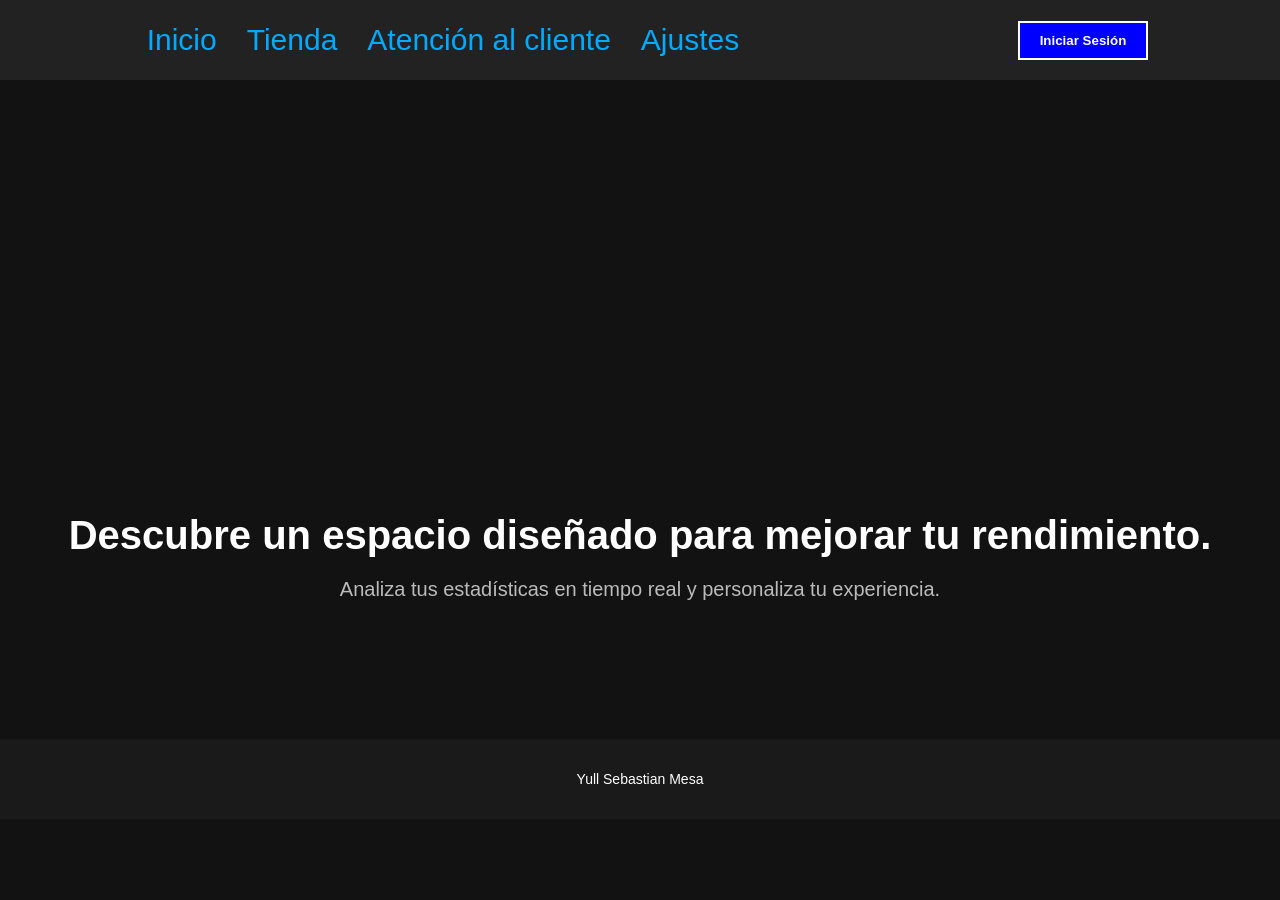
<file: Index.html>
<!DOCTYPE html>
<html lang="es">
<head>
    <meta charset="UTF-8">
    <title>Proyecto Integrador - G5N-40413</title>
    <link rel="stylesheet" href="Style/proyecto.css">
</head>
<body>

    <header>
        <nav>
            <ul>
                <li><a href="#">Inicio</a></li>
                <li><a href="Tienda.html">Tienda</a></li>
                <li><a href="Atencion.html">Atención al cliente</a></li>
                <li><a href="Tienda.html">Ajustes</a></li>
            </ul>
        </nav>
        <button class="btn-session"><a href="Login.html">Iniciar Sesión</a></button>
    </header>

    <main class="Main">
        <section class="hero">
            <h1>Descubre un espacio diseñado para mejorar tu rendimiento.</h1>
            <p>Analiza tus estadísticas en tiempo real y personaliza tu experiencia.</p>
        </section>

    </main><br>

    <footer>
        <p>Yull Sebastian Mesa</p>
    </footer>

</body>
</html>
</file>
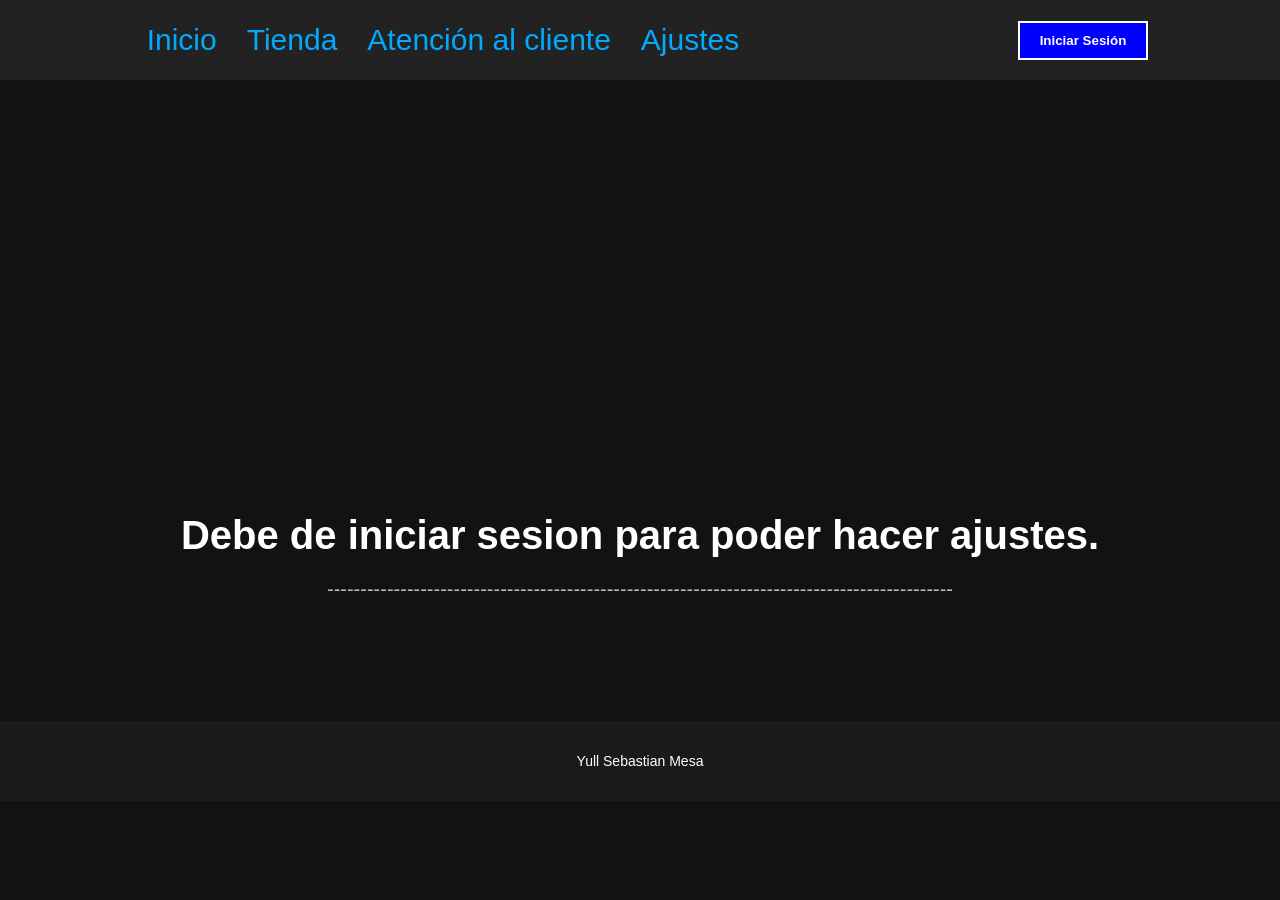
<file: ajustes.html>
<!DOCTYPE html>
<html lang="en">
<head>
    <meta charset="UTF-8">
    <meta name="viewport" content="width=device-width, initial-scale=1.0">
    <link rel="stylesheet" href="Style/proyecto.css">
    <title>Ajustes</title>
</head>
<body>
    <header>
        <nav>
            <ul>
                <li><a href="Index.html">Inicio</a></li>
                <li><a href="Tienda.html">Tienda</a></li>
                <li><a href="Atencion.html">Atención al cliente</a></li>
                <li><a href="ajustes.html">Ajustes</a></li>
            </ul>
        </nav>
        <button class="btn-session"><a href="Login.html">Iniciar Sesión</a></button>
    </header>

    <main class="Main">
        <section class="hero">
            <h1>Debe de iniciar sesion para poder hacer ajustes.</h1>
            <p>----------------------------------------------------------------------------------------------</p>
        </section>

    </main>

    <footer>
        <p>Yull Sebastian Mesa</p>
    </footer>


</body>
</html>
</file>
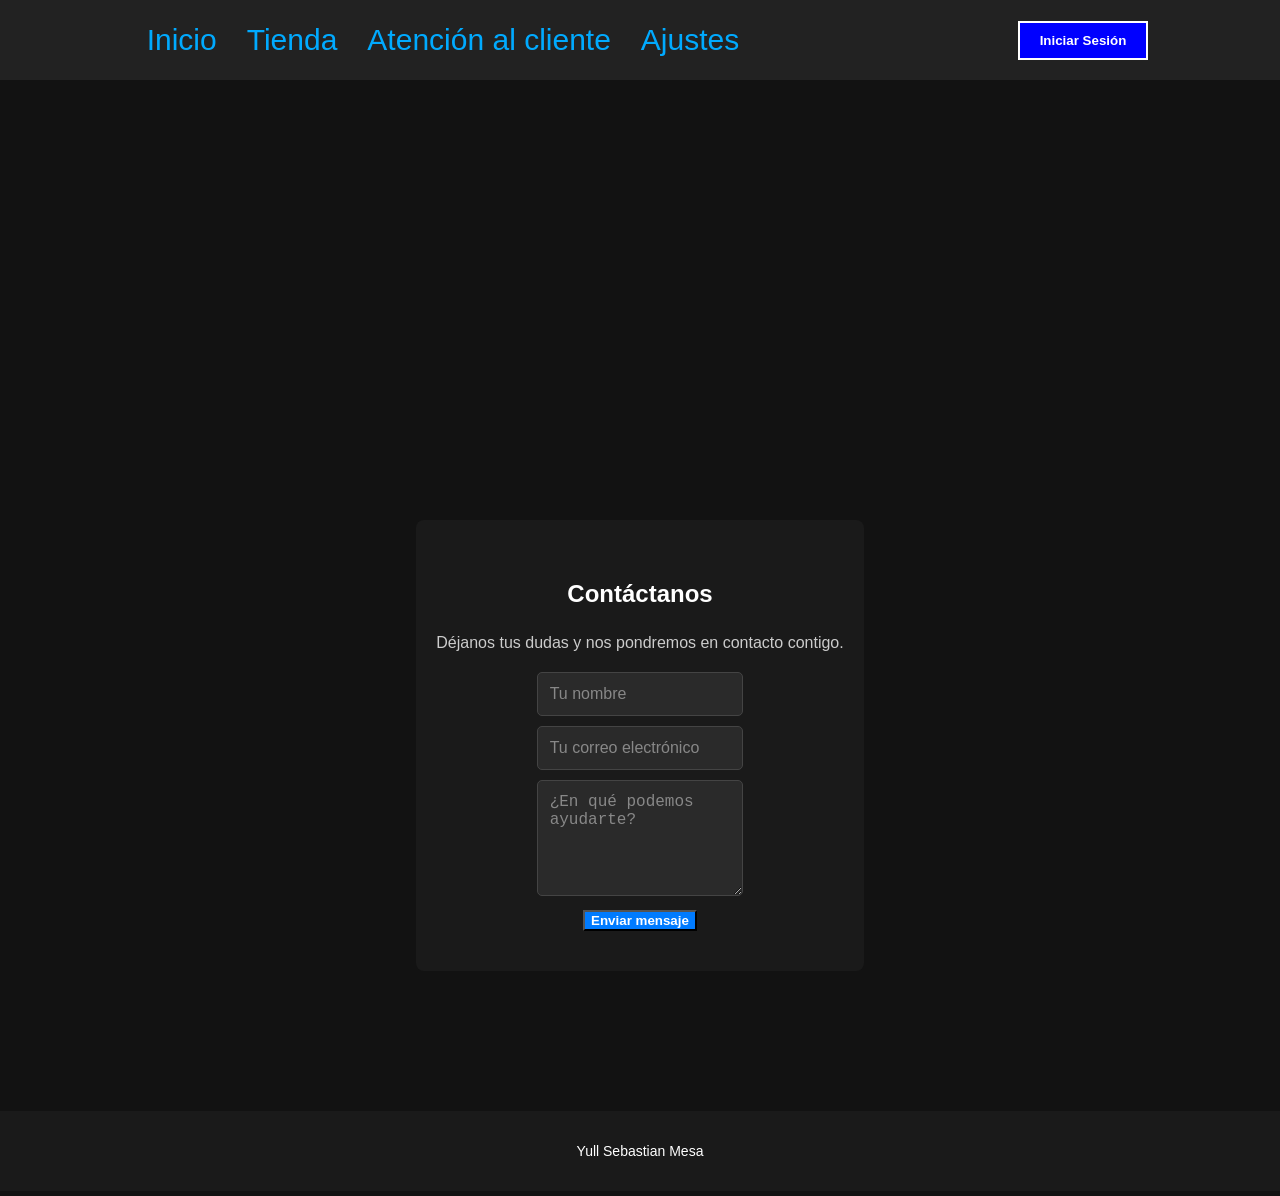
<file: Atencion.html>
<!DOCTYPE html>
<html lang="en">
<head>
    <meta charset="UTF-8">
    <meta name="viewport" content="width=device-width, initial-scale=1.0">
    <link rel="stylesheet" href="Style/proyecto.css">
    <title>Atención al cliente</title>
</head>
<body>
    <header>
        <nav>
            <ul>
                <li><a href="Index.html">Inicio</a></li>
                <li><a href="Tienda.html">Tienda</a></li>
                <li><a href="Atencion.html">Atención al cliente</a></li>
                <li><a href="ajustes.html">Ajustes</a></li>
            </ul>
        </nav>
        <button class="btn-session"><a href="Login.html">Iniciar Sesión</a></button>
    </header>

    <main class="Main">
        <section class="seccion-contacto">
            <h1>Contáctanos</h1>
            <p>Déjanos tus dudas y nos pondremos en contacto contigo.</p>
            
            <form class="formulario-contacto">
                <input type="text" placeholder="Tu nombre" required><br>
                <input type="email" placeholder="Tu correo electrónico" required><br>
                <textarea placeholder="¿En qué podemos ayudarte?" rows="5" required></textarea><br>
                <button type="submit">Enviar mensaje</button>
            </form>
        </section>
    </main>

    <footer>
        <p>Yull Sebastian Mesa</p>
    </footer>

</body>
</html>
</file>
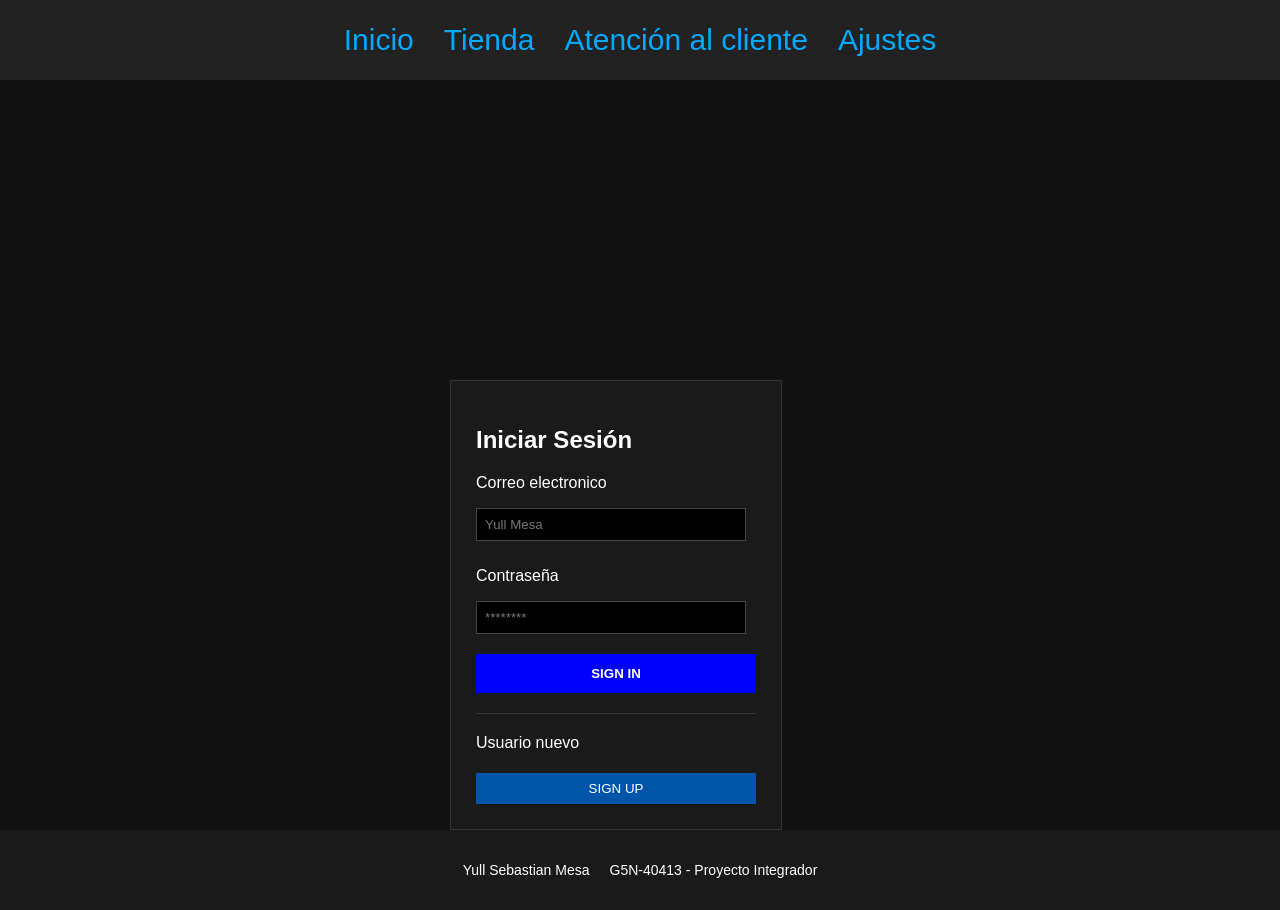
<file: Login.html>
<!DOCTYPE html>
<html lang="en">
<head>
    <meta charset="UTF-8">
    <meta name="viewport" content="width=device-width, initial-scale=1.0">
    <link rel="stylesheet" href="Style/proyecto.css">
    <title>Iniciar sesion</title>
</head>
<body>

    <header>
        <nav>
            <ul>
                <li><a href="Index.html">Inicio</a></li>
                <li><a href="Tienda.html">Tienda</a></li>
                <li><a href="Atencion.html">Atención al cliente</a></li>
                <li><a href="ajustes.html">Ajustes</a></li>
            </ul>
        </nav>
    </header>

    <!-- Deje el png que realice en el primer momento como guia para realizar el pryecto integrador 2 -->

    <section id="login-container">
        <div class="card-auth">
            <h2>Iniciar Sesión</h2>
            <form action="#">
                <div class="form-group">
                    <p>Correo electronico</p>
                    <input type="text" placeholder="Yull Mesa">
                </div>
                <div class="form-group">
                    <p>Contraseña</p>
                    <input type="password" placeholder="********">
                </div>
                <button type="submit" class="btn-primary-blue">SIGN IN</button>
                
                
                <div class="divider"></div>
                
                <p class="label-new">Usuario nuevo</p>
                <button type="button" class="btn-secondary-blue">SIGN UP</button>
            </form>
        </div>
    </section>

    <footer>
        <p>Yull Sebastian Mesa</p>
        <p>G5N-40413 - Proyecto Integrador</p>
    </footer>

</body>
</html>
</file>
<file: Style/proyecto.css>
body {
    background-color: #121212;
    color: white;
    font-family: Arial, sans-serif;
    margin: 0px;
    display: flex;
    flex-direction: column;
    
    
}

header {
    background-color: #222222;
    height: 80px;
    display: flex;
    justify-content: space-around;
    align-items: center;
}



nav ul {
    list-style-type: none; 
    margin: 0px;
    padding: 0px;
    display: flex; 
}


nav ul li {
    margin: 0px 15px;
}


nav ul li a {
    text-decoration: none;
    color: #00aaff; 
    font-size: 30px;
}

.btn-session {
    background-color: #0000FF;
    padding: 10px 20px;
    border: 2px solid white;
}

.btn-session a {
    color: white;
    text-decoration: none;
    font-weight: bold;
}


.Main {
    flex: 1; 
    display: flex;
    justify-content: center;
    align-items: center;
    text-align: center;
    padding: 100px 0px;
    margin-top: 300px;
}

.hero h1 {
    font-size: 40px;
    margin-bottom: 20px;
}

.hero p {
    font-size: 20px;
    color: #bbbbbb;
}


footer {
    background-color: #1a1a1a;
    width: 100%;
    height: 80px;
    display: flex;
    justify-content: center;
    align-items: center;
    gap: 20px;
}

/*Se actualizo el footer con estoe evitamos que las imagenes atraviesen el footer*/
footer p {
    margin: 0px;
    font-size: 14px;
}
/*------------------------------------Login.html------------------------------------------------------*/


#login-container {
    margin-top: 300px; 
    margin-left: 450px;
}

.card-auth {
    background-color: #1a1a1a;
    border: 1px solid #333;
    padding: 25px;
    width: 280px;
}


.btn-primary-blue {
    background-color: #0000FF; 
    color: white;
    width: 100%;
    border: none;
    padding: 12px 0px;
    cursor: pointer;
    font-weight: bold;
    margin-top: 10px;
}

.btn-secondary-blue {
    background-color: #0055aa;
    color: white;
    width: 100%;
    border: none;
    padding: 8px 0px;
    cursor: pointer;
    margin-top: 5px;
}


.form-group input {
    width: 90%; 
    background: #000;
    border: 1px solid #444;
    color: #00ff00; 
    padding: 8px;
    margin-bottom: 10px;
}

.divider {
    height: 1px;
    background-color: #333;
    margin: 20px 0px;
}


/*------------------Aquí empiezo a generar el css del html atencion.html buscando que sea responsive */

.seccion-contacto {
    padding: 40px 20px;
    display: flex;
    flex-direction: column;
    align-items: center;
    background-color: #1a1a1a; 
    color: #ffffff; 
    border-radius: 8px;
    max-width: 600px;
    margin: 40px auto; 
}

.seccion-contacto h1 {
    color: #ffffff;
    margin-bottom: 10px;
}

.seccion-contacto p {
    color: #cccccc; 
    margin-bottom: 20px;
}

.formulario-contacto input, 
.formulario-contacto textarea {
    padding: 12px;
    background-color: #2a2a2a; 
    border: 1px solid #444; 
    color: white; 
    border-radius: 5px;
    font-size: 1rem;
    margin-bottom: 10px;
    width: 75%;
}

/*Cabe aclarar que el requisito de una apgína responsive es un requisito del 3 momento por ende solo modifico lo nuevo como responsive*/

.formulario-contacto input::placeholder, 
.formulario-contacto textarea::placeholder {
    color: #888;
}

.formulario-contacto button {
    background-color: #007bff;
    color: white;
    font-weight: bold;
    
}/*Aquí empieza el estilo del archivo tienda.html responsive  yo Yull Sebastian Mesa no uso tailwind ni boostrap porque no me gusto esos frameworks*/

.grid-tienda {
    display: grid;
    
    grid-template-columns: repeat(3, 1fr);
    gap: 15px;
    padding: 20px;
    max-width: 900px;
    margin: 0 auto;
}

.item-producto {
    aspect-ratio: 1 / 1; 
    overflow: hidden;
    cursor: pointer;
    transition: transform 0.3s ease, box-shadow 0.3s ease;
    border-radius: 8px;
}

.item-producto img {
    width: 100%;
    height: 100%;
    object-fit: cover; 
}


.item-producto:hover {
    transform: scale(1.05); 
    box-shadow: 0 0 20px rgba(255, 255, 255, 0.5); 
}
</file>
